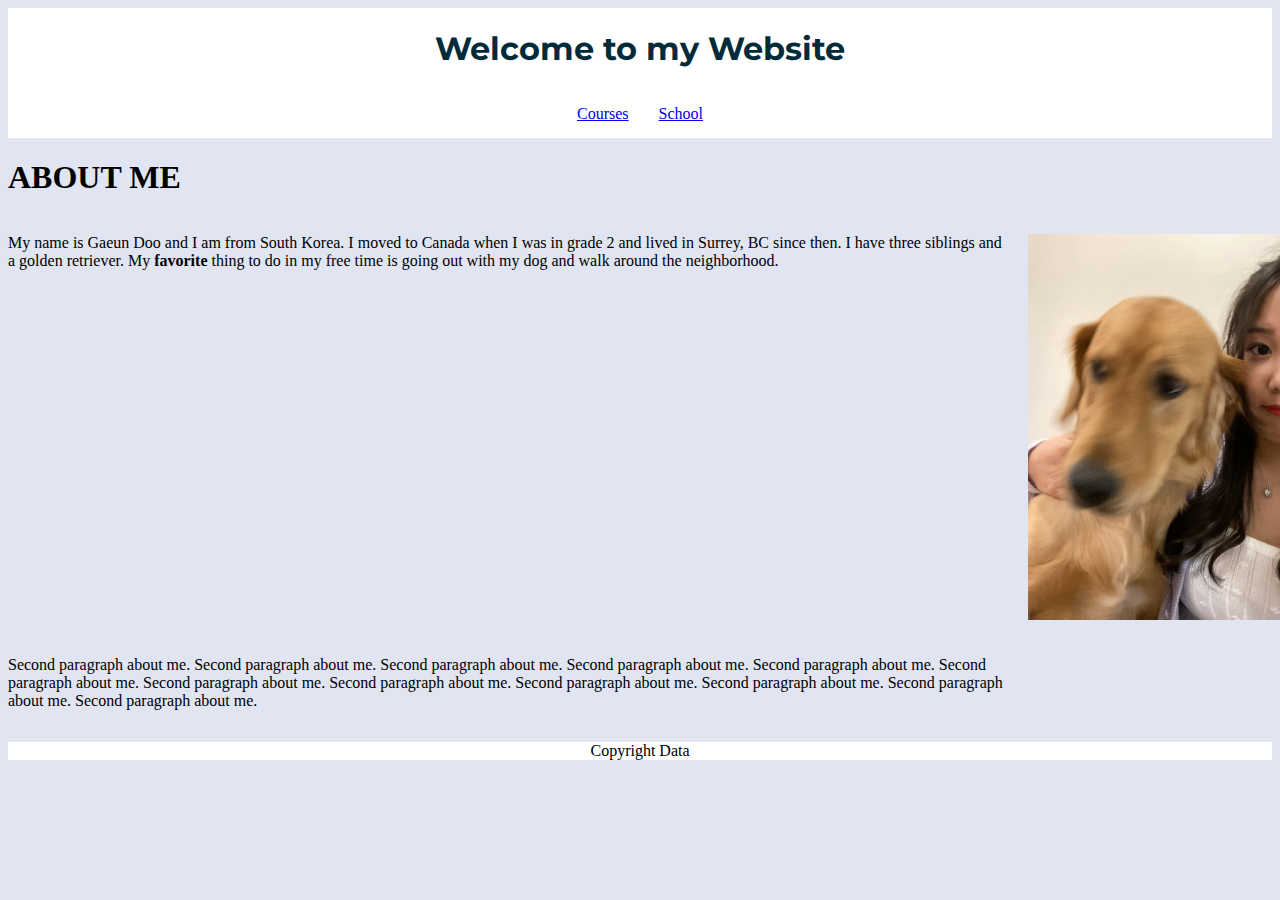
<file: index.html>
<!DOCTYPE html>
<html lang="en">
    <head>
        <title>LAB</title>
        <link rel="stylesheet" href="css/stylesheet.css">
        <link href="https://fonts.googleapis.com/css2?family=Montserrat:wght@500&display=swap" rel="stylesheet">
        <meta name="viewport" content="width=device-width">
    </head>
    <body>
        <header class="flex-container">
            <h1 class="flex-item-first" id="htmlheader"> Welcome to my Website </h1>
            <nav>
                <div class="flex-item"><a href="misc/courses.html" title="Courses">Courses</a> </div>
                <div class="flex-item"><a href="misc/school.html" title="School">School</a></div>
            </nav>
        </header>
        <main>
            <h1>ABOUT ME</h1>
            <section class="grid-container"> 
                <p>  
                My name is Gaeun Doo and I am from South Korea. I moved to Canada when I was in grade 2 and lived in Surrey, BC since then.
                I have three siblings and a golden retriever. My <strong>favorite</strong> thing to do in my free time is going out with my dog and 
                walk around the neighborhood.
                </p>
                <p> 
                <img src="images/my_image.png" alt="Gaeun's Image" width="290" height="386" />
                </p>
                <p>
                    Second paragraph about me. Second paragraph about me. Second paragraph about me. Second paragraph about me. 
                    Second paragraph about me. Second paragraph about me. Second paragraph about me. Second paragraph about me. 
                    Second paragraph about me. Second paragraph about me. Second paragraph about me. Second paragraph about me.
                </p>
            </section>
        </main>
        <footer class="footer">
            <p>Copyright Data</p>
        </footer>
    </body>
</html>
</file>
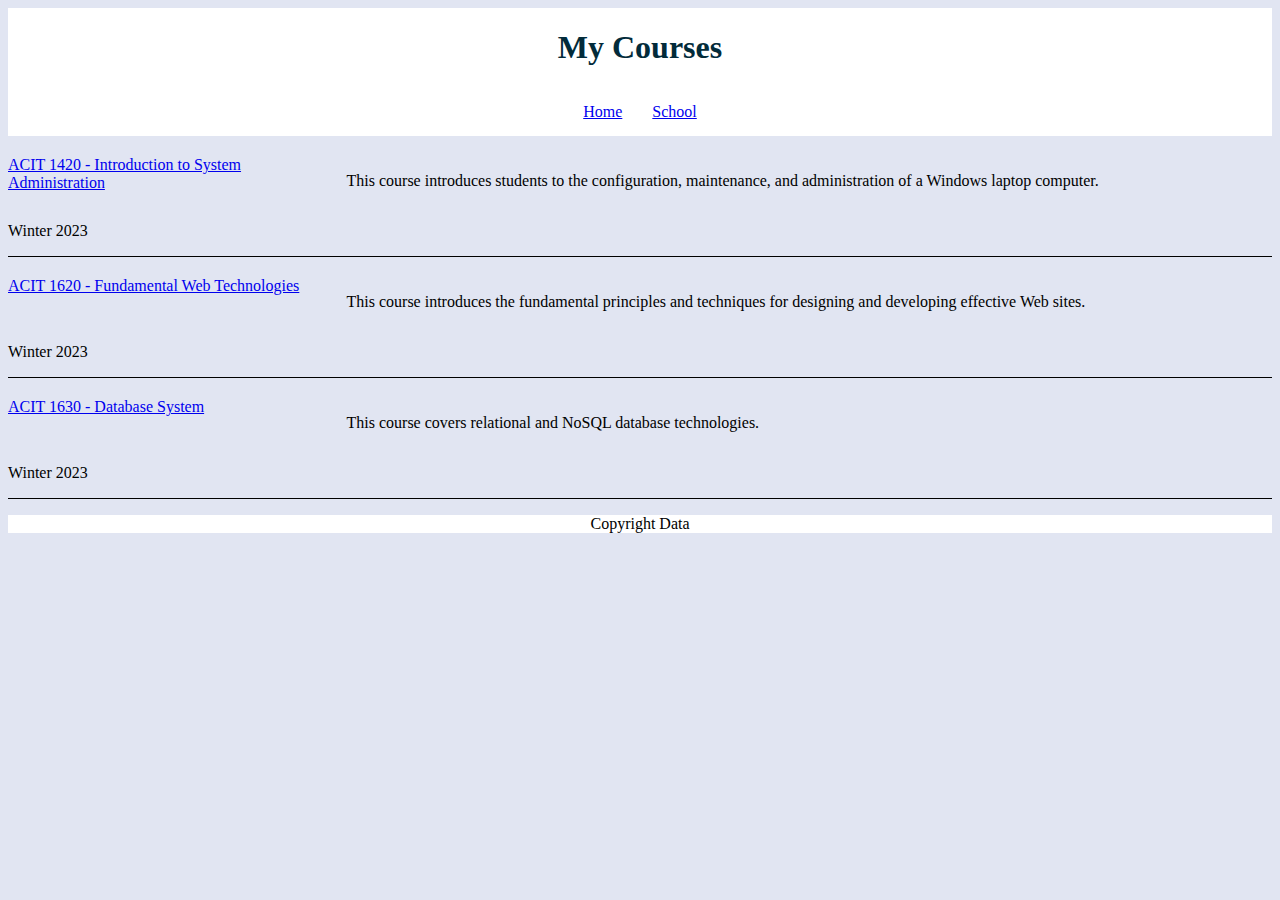
<file: misc/courses.html>
<!DOCTYPE html>
<html lang="en">
    <head>
        <title>Courses</title>
        <link rel="stylesheet" href="../css/stylesheet.css">
        <meta name="viewport" content="width=device-width">
    </head>
    <body>
        <header class="flex-container">
            <h1 class="flex-item-first">My Courses</h1>
            <nav>
                <div class="flex-item"><a href="../index.html" title="Home">Home</a></div>
                <div class="flex-item"><a href="school.html" title="School">School</a></div>
            </nav>
        </header>
        <main>
            <article>
            <section>
                <a href="https://www.bcit.ca/outlines/20231089202/" class="coursename">ACIT 1420 - Introduction to System Administration</a>
                <p class="semester">Winter 2023</p>
                <p class="coursedesc">This course introduces students to the configuration, maintenance, and administration of a Windows laptop computer.</p>
            </section>
            <section>
                <a href="https://www.bcit.ca/outlines/20231089205/" class="coursename">ACIT 1620 - Fundamental Web Technologies</a>
                <p class="semester">Winter 2023</p>
                <p class="coursedesc">This course introduces the fundamental principles and techniques for designing and developing effective Web sites.</p>
            </section>
            <section>
                <a href="https://www.bcit.ca/outlines/20231089206/" class="coursename">ACIT 1630 - Database System</a>
                <p class="semester">Winter 2023</p>
                <p class="coursedesc">This course covers relational and NoSQL database technologies.</p>
            </section>
            </article>
        </main>
        <footer class="footer">
            <p>Copyright Data</p>
        </footer>
    </body>
</html>
</file>
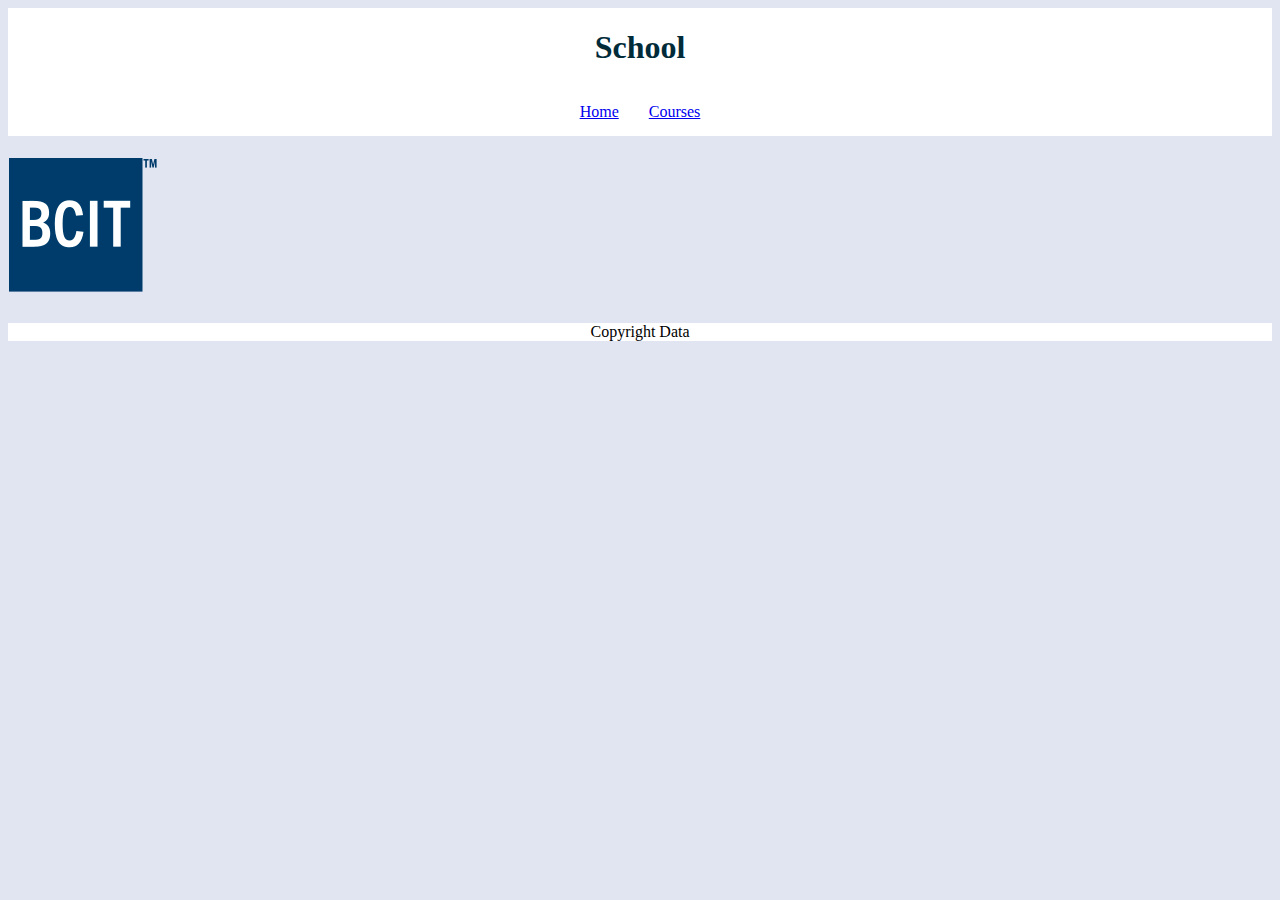
<file: misc/school.html>
<!DOCTYPE html>
<html lang="en">
    <head>
        <title>School</title>
        <link rel="stylesheet" href="../css/stylesheet.css">
        <meta name="viewport" content="width=device-width">
    </head>
    <body>
        <header class="flex-container">
            <h1 class="flex-item-first" > School </h1>
            <nav>
                <div class="flex-item"><a href="../index.html" title="Home">Home</a></div>
                <div class="flex-item"><a href="courses.html" title="Courses">Courses</a> </div>
            </nav>
        </header>
        <main>
            <h1>
                <a href="https://www.bcit.ca/" title="BCIT Website"><img src="../images/bcit_logo.png" alt="BCIT logo" width="150" height="136" /></a>
            </h1>
        </main>
        <footer class="footer">
            <p>Copyright Data</p>
        </footer>
    </body>
</html>
</file>
<file: css/stylesheet.css>
body {
    background-color: #e1e5f2;
}

.footer {
    background-color: #fff;
    text-align: center;
}

.flex-container {
    background-color: #fff;
    display: flex;
    flex-wrap: wrap;
    justify-content: center;
}

#htmlheader {
    font-family: 'Montserrat', sans-serif;
}

.flex-item-first {
    color: #022b3a;
    text-align: center;
    flex: 0 0 100%;
}

.flex-item {
    padding: 15px;
    display: inline-block;
}

.grid-container {
    display: grid;
    grid-template-columns: 1000px 300px;
    column-gap: 20px;
}

nav {
    display: grid;
    
}

article section {
    border-bottom: 1px solid gray;
    padding-top: 20px;
    display: flex;
    flex-direction: column;
}


@media (min-width: 600px) {
    nav {
        display: flex
    }

    article section {
        display: grid;
        grid-template-columns: 1fr 3fr;
        border-bottom: 1px solid black;
        grid-column-gap: 30px;
    }

    .coursename {
        order: 1;
    }

    .semester {
        order: 3;
    }

    .coursedesc {
        order: 2;
    }
}
</file>
